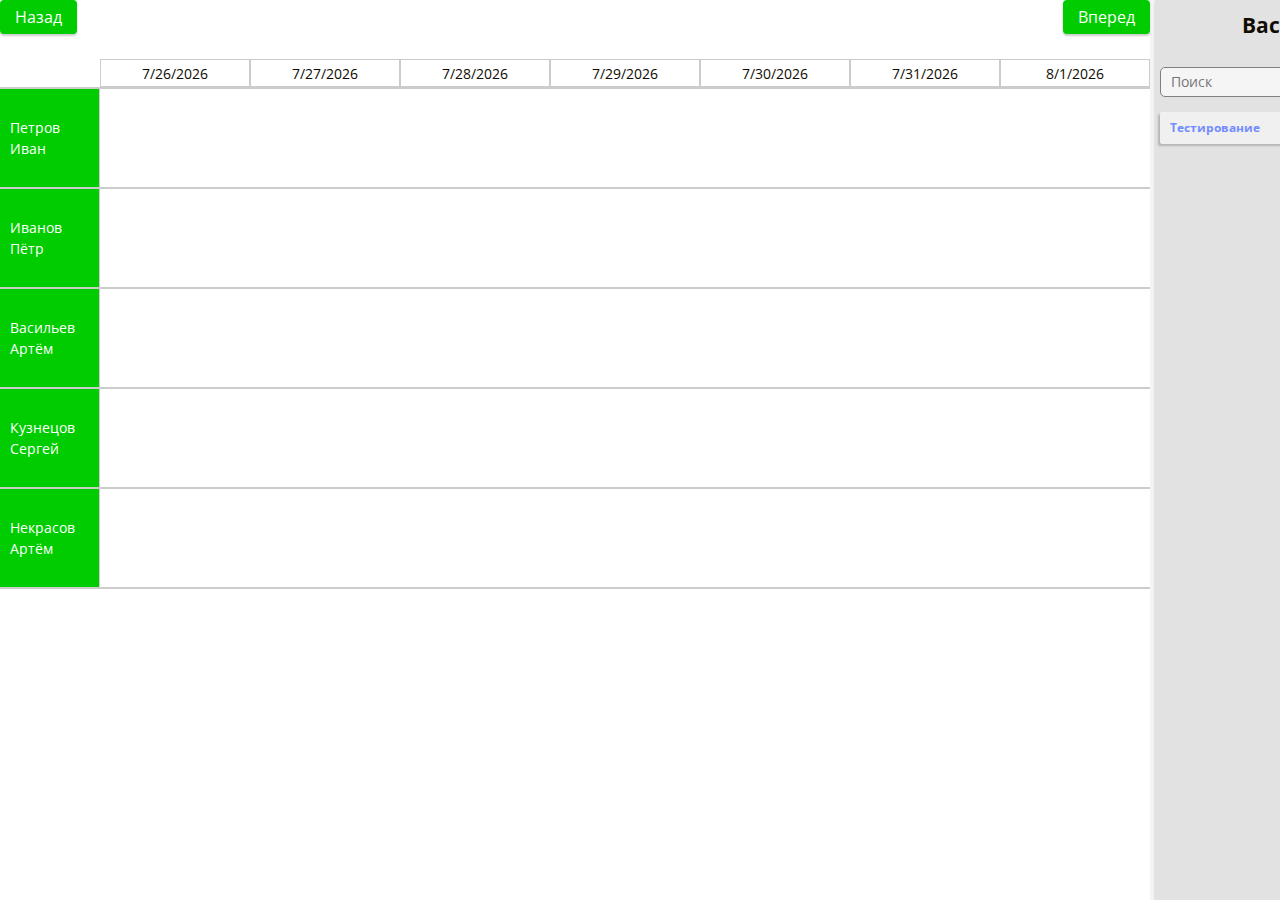
<file: index.html>
<!DOCTYPE html>
<html lang="ru">

<head>
    <meta charset="UTF-8">
    <title>Планировщик</title>

    <link rel="stylesheet" href="reset.css">
    <link rel="stylesheet" href="style.css">
    <link rel="preconnect" href="https://fonts.googleapis.com">
    <link rel="preconnect" href="https://fonts.gstatic.com" crossorigin>
    <link href="https://fonts.googleapis.com/css2?family=Open+Sans&display=swap" rel="stylesheet">

    <script src="index.js" type="module"></script>
</head>

<body>
    <div class="main-container">
        <div class="tasks-panel">
            <div class="tasks-panel__actions-row">
                <button type="button" class="tasks-panel__action" id="prev-button">Назад</button>
                <button type="button" class="tasks-panel__action" id="next-button">Вперед</button>
            </div>
            <div class="tasks-panel__tabs">
            </div>
            <div class="tasks-panel__schedule">
                <div class="tasks-panel__row days-row" id="calendar">
                </div>
                <div class="tasks-panel__tasks-group" id="schedule">
                    <div class="tasks-panel__row user-row" id="default-row">
                        Нет задач
                    </div>
                </div>
            </div>
        </div>
        <div class="backlog-panel">
            <h2 class="backlog-panel__title">Backlog</h2>
            <form class="search-row">
                <div class="wrapper">
                    <input placeholder="Поиск" type="text" class="search">
                    <img class="clear-icon" src="cancel.svg" />
                </div>
                <button class="search-btn" type="submit"><img src="search.svg" class="search-icon"></button>
            </form>
            <div class="backlog-panel__tasks-container" id="tasks-container">
            </div>
        </div>
    </div>
</body>
</html>
</file>
<file: style.css>
.main-container {
    width: 100%;
    height: 100%;
    display: flex;
}

.tasks-panel {
    background-color: #fff;
    flex: 0 0 80%;
    display: flex;
    flex-direction: column;
    margin-right: 5px;
}

.tasks-panel__actions-row {
    display: flex;
    justify-content: space-between;
}

button.tasks-panel__action {
    background-color: #00cc00;
    border: none;
    padding: 5px 15px;
    color: #fff;
    font-size: 16px;
    border-radius: 4px;
    box-shadow: 0 2px 2px rgba(0, 0, 0, 0.2);
    transition: background-color 0.5s;
}

button.tasks-panel__action:hover {
    background-color: #01bd01;
    transition: background-color 0.5s;
}

.tasks-panel__tabs {
    height: 20px;
    flex: 0 0 20px;
    margin: 5px 0 0;
}

.tasks-panel__schedule {
    flex: 1 0;
}

.tasks-panel__row {
    background-color: #fff;
    border-bottom: 2px #ccc solid;
    display: flex;
    position: relative;
}

.tasks-panel__user {
    background-color: #00cc00;
    width: 100px;
    height: 100%;
    color: #fff;
    display: flex;
    align-items: center;
    padding: 10px;
    border-right: 1px #ccc solid;
}

.tasks-panel__tasks-wrapper {
    width: 150px;
    height: 100%;
    display: flex;
    flex-direction: column;
    position: absolute;
    border-right: 1px #ccc solid;
}

.tasks-panel__task {
    flex: 1 1;
    background-color: grey;
    color: #fff;
    display: flex;
    justify-content: center;
    align-items: center;
    border-bottom: 1px #ccc solid;
    transition: left 0.3s ease-in-out;
}

.tasks-panel__task .tooltip {
    visibility: hidden;
    opacity: 0;
    width: 200px;
    background-color: #ccc;
    color: #100C02;
    font-size: 10px;
    text-align: center;
    padding: 5px 0;
    border-radius: 6px;
    position: absolute;
    left: 50px;
    top: 0;
    z-index: 1;
    transition: opacity 0.5s ease-in-out;
}
  
.tasks-panel__task:hover .tooltip {
    visibility: visible;
    opacity: 1;
    transition: opacity 0.5s ease-in-out;
    white-space: pre-line;
}

.days-row {
    height: 30px;
    padding-left: 100px;
}

.user-row {
    height: 100px;
}

#default-row {
    display: flex;
    justify-content: center;
    align-items: center;
}

.tasks-panel__day {
    width: 150px;
    border: 1px solid #ccc;
    margin: 0;
    display: flex;
    justify-content: center;
    align-items: center;
    padding: 3px 6px;
}

.backlog-panel {
    background-color: rgb(226, 226, 226);
    flex: 0 0 20%;
    display: flex;
    flex-direction: column;
    padding: 0 5px;
    box-shadow: 0 2px 2px rgba(0, 0, 0, 0.2);
}

.backlog-panel__title {
    text-align: center;
    margin: 10px 0 15px;
}

.backlog-panel__tasks-container {
    flex: 1 0;
}

.backlog-panel__task {
    width: 100%;
    padding: 7px 10px;
    margin-bottom: 10px;
    background-color: rgb(240, 240, 240);
    border-radius: 2px;
    box-shadow: -2px 2px 2px rgba(0, 0, 0, 0.2);
    font-size: 12px;
    display: flex;
    flex-direction: column;
}

.backlog-panel__task-title {
    color:rgb(115, 141, 255);
    font-weight: bold;
}

.backlog-panel__task-content {
    
}

.search-row {
    display: flex;
    margin: 10px 0 15px;
}

.wrapper {
    position: relative;
    display: flex;
    min-width: 100px;
}
  
.search {
    border: 1px solid grey;
    border-top-left-radius: 5px;
    border-bottom-left-radius: 5px;
    height: 30px;
    width: 100%;
    padding: 2px 23px 2px 10px;
    outline: 0;
    background-color: #f5f5f5;
}
  
.search-icon {
    /* position: absolute;
    top: 9px;
    left: 8px;
    width: 14px; */
    width: 20px;
}
  
.clear-icon {
    position: absolute;
    top: 10px;
    right: 8px;
    width: 12px;
    cursor: pointer;
    visibility: hidden;
}
  
.search:hover, .search:focus {
    border: 1px solid #009688;
    background-color: white;
}

.search-btn {
    height: 30px;
    padding: 3px 4px 0;
}
</file>
